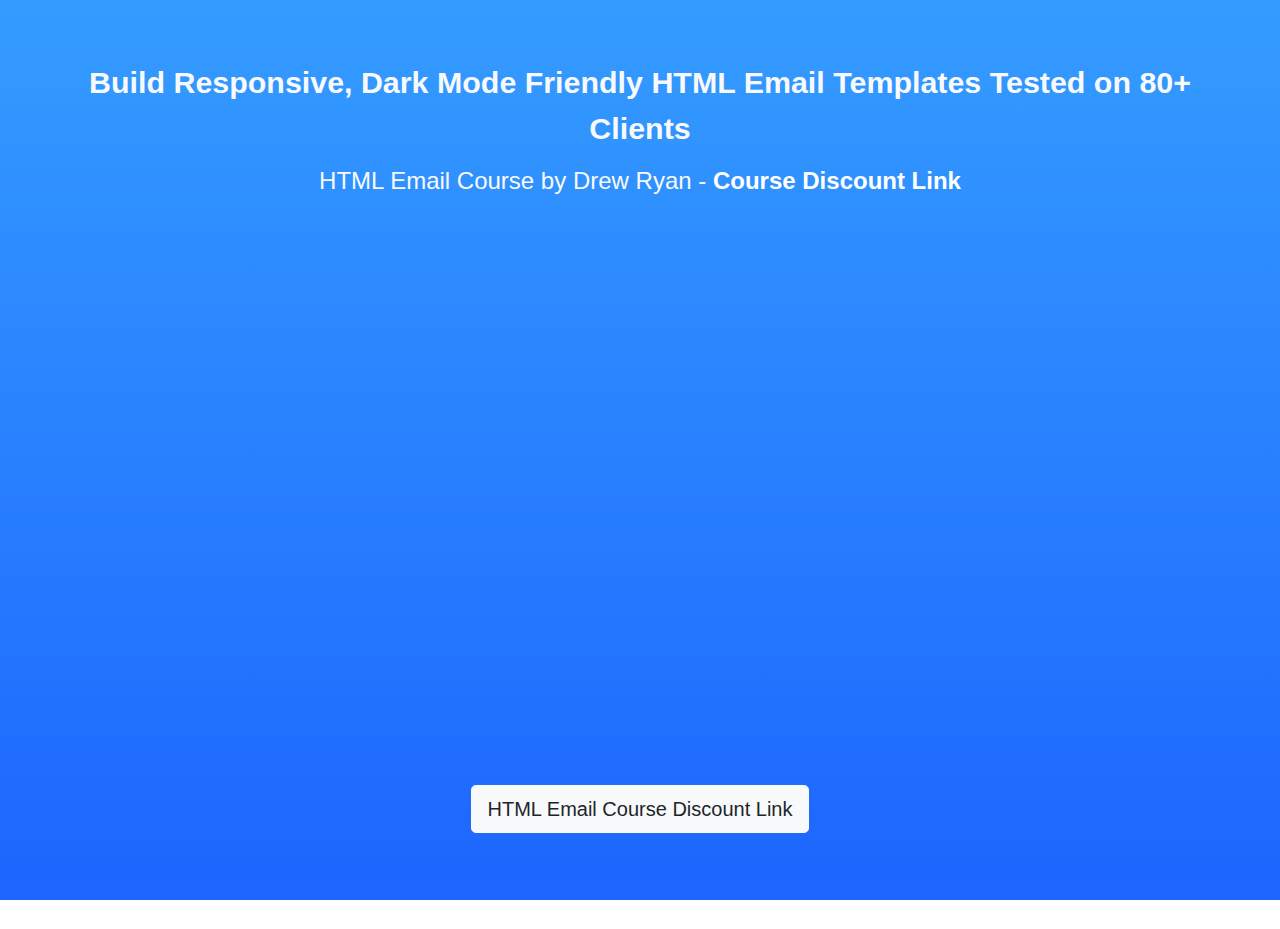
<file: HTML Email Template 2/style/HTML-Email-Course.html>
<!DOCTYPE html>
<html lang="en">
<head>
	<meta charset="UTF-8">
	<meta name="viewport" content="width=device-width, initial-scale=1.0, viewport-fit=cover">
	<meta http-equiv="X-UA-Compatible" content="ie=edge">
	<title>HTML Email Templates @ w3newbie</title>
	<link rel="stylesheet" href="https://stackpath.bootstrapcdn.com/bootstrap/4.3.1/css/bootstrap.min.css" integrity="sha384-ggOyR0iXCbMQv3Xipma34MD+dH/1fQ784/j6cY/iJTQUOhcWr7x9JvoRxT2MZw1T" crossorigin="anonymous">
	<link href="https://fonts.googleapis.com/css?family=Lato:300,400,700&display=swap" rel="stylesheet">

	<style>
		.landing {
			height: 100vh;
			width: 100%;
			background: rgb(52,156,255);
			background: linear-gradient(180deg, rgba(52,156,255,1) 0%, rgba(29,101,254,1) 100%);
		}
		img {
			max-width: 100%;
		}
		p.lead {
			font-size: 1.9rem;
		}
		p.h5 {
			font-weight: 300;
		}
		img {
			transition: transform .6s ease;
		}
		img:hover {
			transform: scale(1.02);
			cursor: pointer;
		}
		a, a:hover {
			cursor: pointer;
			color: white;
		}
	</style>
</head>
<body>

	<!-- Start Landing Page-->
	<div class="landing pt-2">
		<div class="container-fluid pt-1 pb-5">
			<div class="row justify-content-center p-5">
				<div class="col-12 text-center">
					<p class="lead text-light font-weight-bold">Build Responsive, Dark Mode Friendly HTML Email Templates Tested on 80+ Clients</p>
					<p class="h4 text-light pb-3">HTML Email Course by Drew Ryan - <a class="font-weight-bold" href="https://w3newbie.com/email-course/" target="_blank">Course Discount Link</a></p>
					<div class="col-11 px-lg-5 mx-auto pb-4">
						<div class="embed-responsive embed-responsive-16by9 rounded">
							<iframe class="embed-responsive-item" src="https://www.youtube.com/embed/9ACuiY2QFlM?rel=0" allowfullscreen></iframe>
						</div>
					</div>
					<a class="btn btn-lg btn-light" href="https://w3newbie.com/email-course/" target="_blank">HTML Email Course Discount Link</a>
				</div>
			</div>
		</div>
	</div>
	<!-- End Landing Page -->
	
</body>
</html>
</file>
